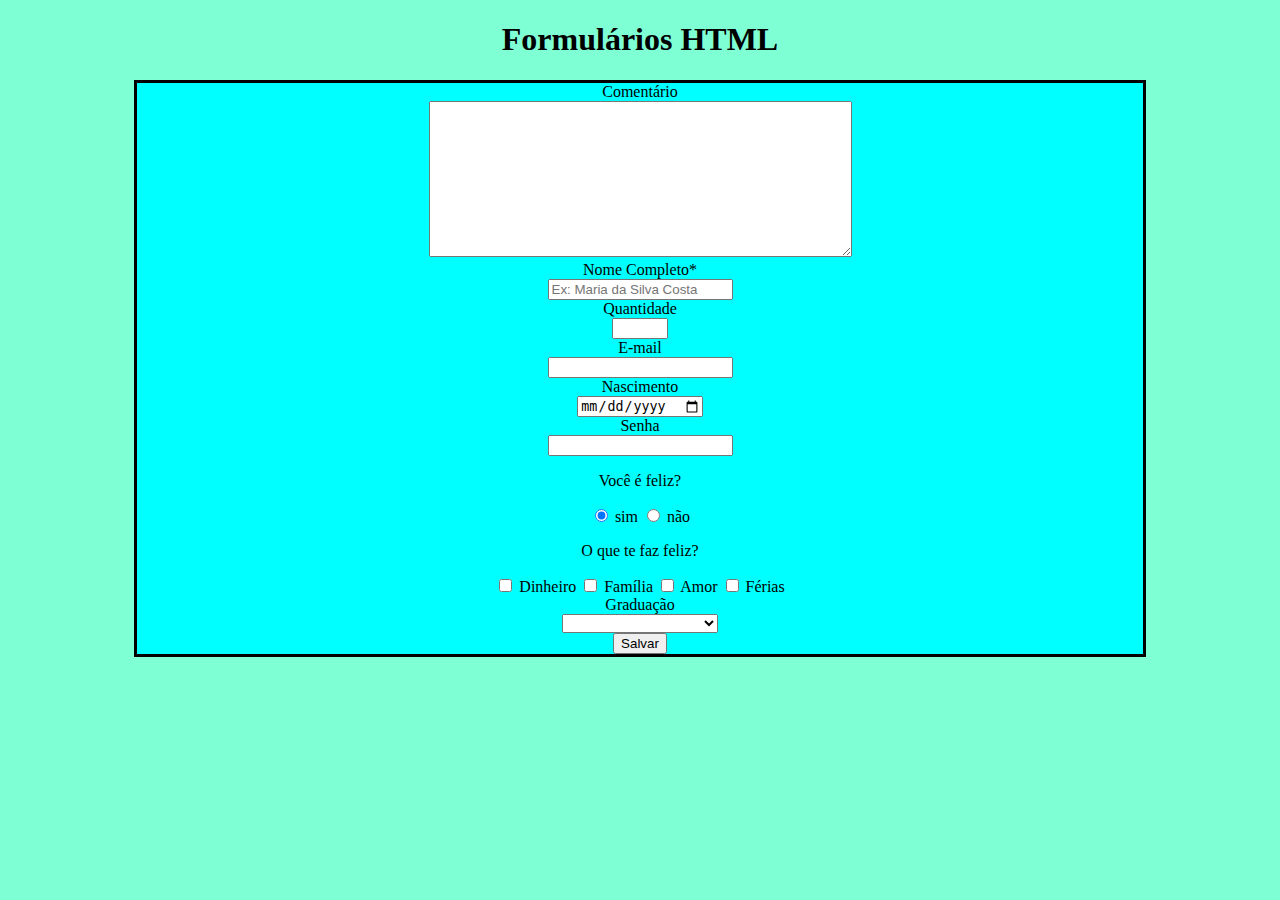
<file: Aula_dia_12_09/index.html>
<!DOCTYPE html>
<html lang="pt-br">
<head>
    <meta charset="UTF-8">
    <meta name="viewport" content="width=device-width, initial-scale=1.0">
    <link rel="stylesheet" href="css/style.css">
    <title>Formulários</title>
</head>
<body>
    <div>
        <h1>Formulários HTML</h1>
    </div>
    <div class="divv">
        <form action="#" method="post">
            <div class="daora">
                <label for="comment">Comentário</label>
                <textarea cols="50" rows="10" name="comentario" id="comment">
                </textarea>
            </div>
            <div>
                <label for="n">Nome Completo*</label>
                <input type="text" placeholder="Ex: Maria da Silva Costa" name="Nome" id="n" required>
            </div>
            <div>
                <label for="qtd">Quantidade</label>
                <input type="number" name="quantidade" id="qtd" min="1" max="10">
            </div>
            <div>
                <label for="mail">E-mail</label>
                <input type="email" name="E-mail" id="mail">
            </div>
            <div>
                <label for="nasc">Nascimento</label>
                <input type="date" name="nascimento" id="nasc">
            </div>
            <div>
                <label for="sn">Senha</label>
                <input type="password" name="senha" id="sn">
            </div>
            <div>
                <p>Você é feliz?</p>
                <input type="radio" name="feliz" id="y" checked>
                <label class="inline" for="y">sim</label>
                <input type="radio" name="feliz" id="not">
                <label class="inline" for="not">não</label>
            </div>
            <div>
                <p>O que te faz feliz?</p>
                <input type="checkbox" value="dinheiro" name="din" id="money">
                <label class="inline" for="money">Dinheiro</label>
                <input type="checkbox" value="familia" name="family" id="fam">
                <label class="inline" for="fam">Família</label>
                <input  type="checkbox" value="amor" name="love" id="amor">
                <label class="inline" for="amor">Amor</label>
                <input type="checkbox" value="ferias" name="ferias" id="vac">
                <label class="inline" for="vac">Férias</label>
            </div>
            <div>
                <label for="c">Graduação</label>
                <select name="Curso" id="c">
                    <option disabled selected></option>
                    <option value="ADS">Análise Des. Sistemas</option>
                    <option value="BES">Eng. de Software</option>
                    <option value="BM">Biomedicina</option>
                    <option value="FISIO">Fisioterapia</option>
                </select>
            </div>

            <input type="submit" value="Salvar">
        </form>
    </div>
    
</body>
</html>
</file>
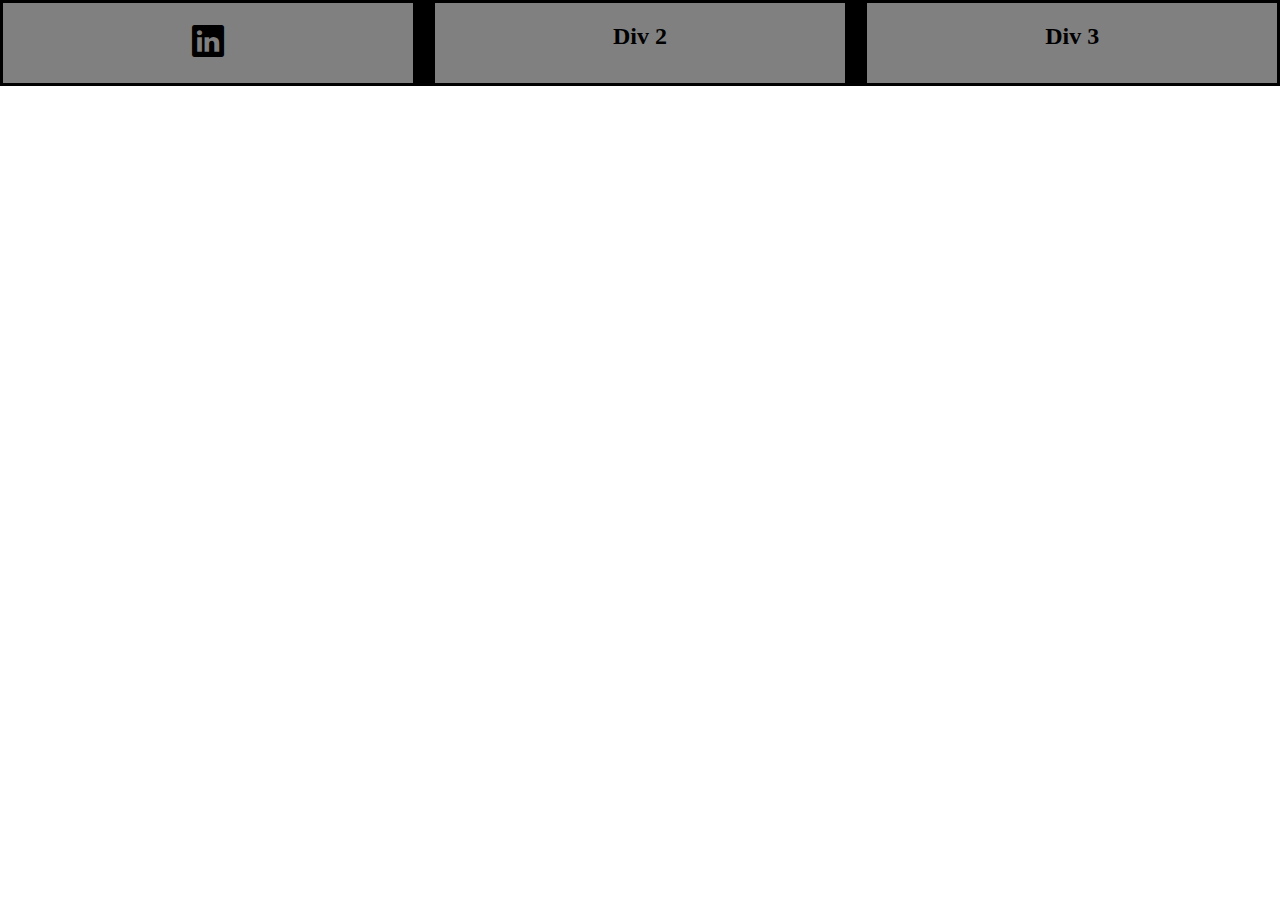
<file: Aula_dia_19_09/index.html>
<!DOCTYPE html>
<html lang="pt-br">
<head>
    <meta charset="UTF-8">
    <meta name="viewport" content="width=device-width, initial-scale=1.0">
    <link rel="stylesheet" href="CSS/style.css">
    <link rel="stylesheet" href="https://cdn.jsdelivr.net/npm/bootstrap-icons@1.11.3/font/bootstrap-icons.min.css">
    <title>Aula 19</title>
</head>
<body class="body">
    <div class="container">

        <div class="item">
            <h1>
                <a target="_blank"  href="https://www.linkedin.com/uas/login?session_redirect=https%3A%2F%2Fwww.linkedin.com%2Ffeed%2F%3Ftrk%3Dsem-ga_campid.12619604099_asid.149519181115_crid.657343811713_kw.linkedin_d.c_tid.kwd-148086543_n.g_mt.e_geo.9102161">
                    <i class="bi bi-linkedin"></i>
                </a>
            </h1>
        </div>

        <div class="item">
            <h2>Div 2</h2>
        </div>

        <div class="item">
            <h2>Div 3</h2>
        </div>

    </div>

</body>
</html>
</file>
<file: Aula_dia_12_09/css/style.css>
body{
    background-color: aquamarine;
    text-align: center;
}

.divv{
    background-color: aqua;
    border: solid;
    margin-left: 10%;
    margin-right: 10%;
}

label{
    display: block;
}

.inline{
    display: inline;
}
</file>
<file: Aula_dia_19_09/CSS/style.css>
.body{
    margin: 0;
}

i{
    font-size: xx-large;
    color: black;
}

.container{
    background-color: black;
    display: flex;
    justify-content: flex-start;
    justify-content: space-between;
}

.item{
    background-color: grey;
    text-align: center;
    border: solid;
    width: 32%;
}

i:hover{
    color: rgb(10, 102, 194);
}
</file>
